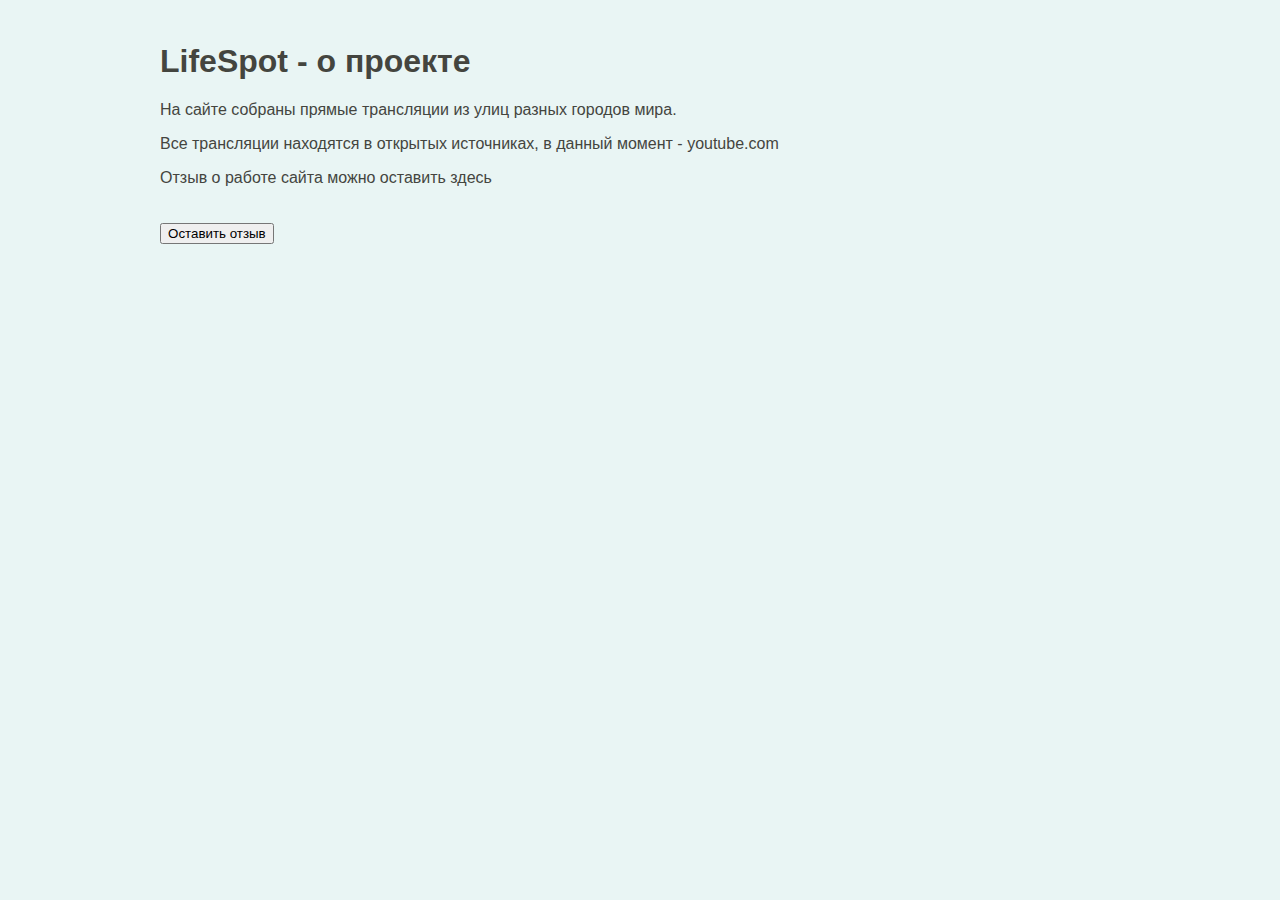
<file: Module27.LifeSpot/Views/about.html>
﻿<!DOCTYPE html>
<html lang="en">

<head>
    <meta charset="UTF-8">
    <title>LifeSpot</title>
    <link href="../Static/CSS/index.css" rel="stylesheet" type="text/css">
    <script type="text/javascript" src="../Static/JS/about.js"></script>
</head>

<header id="header-index">
    <h1>LifeSpot - о проекте</h1>
    <p>На сайте собраны прямые трансляции из улиц разных городов мира.</p>
    <p>Все трансляции находятся в открытых источниках, в данный момент - youtube.com</p>
    <!--SLIDER-->
    <p>Отзыв о работе сайта можно оставить здесь</p>

</header>
<!--SIDEBAR-->
<body>
<div class="reviews">
    <div class="review-button">
        <button onclick="getComment()">Оставить отзыв</button>
    </div>
</div>
</body><!--FOOTER-->

</html>
</file>
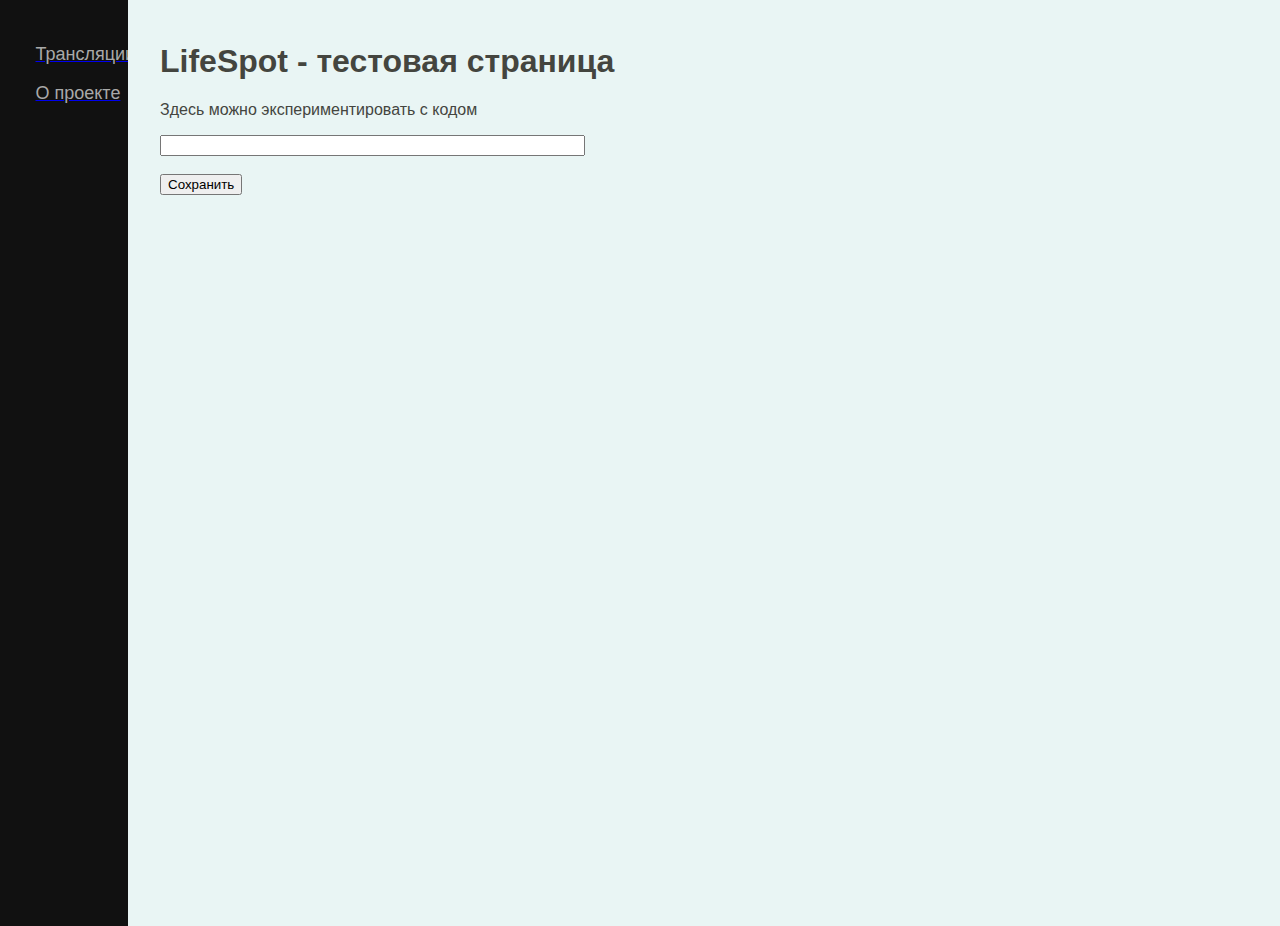
<file: Module27.LifeSpot/Views/testing.html>
﻿<!DOCTYPE html>
<html lang="en">

<head>
    <meta charset="UTF-8">
    <title>LifeSpot</title>
    <link href="../Static/CSS/index.css" rel="stylesheet" type="text/css">
    <script type="text/javascript" defer src="../Static/JS/testingJS.js"></script>
</head>

<header id="header-index">
    <h1>LifeSpot - тестовая страница</h1>
    <p>Здесь можно экспериментировать с кодом</p>
    <input type="text" oninput="" size=50%>
    <br><br>
    <button onclick="saveInput()">Сохранить</button>
</header>

<aside id="sidebar">
    <div class="navbar">
        <a href="/"><p>Трансляции</p></a>
        <a href="/"><p>О проекте</p></a>
    </div>
</aside>

<!--SIDEBAR-->
<body></body>
<!--FOOTER-->

</html>
</file>
<file: Module27.LifeSpot/Static/CSS/index.css>
﻿.video-container{
    display: inline-block;
    padding-left: 1%;
    padding-top: 1%;
    position: relative;
}

.navbar{
    color: darkgray;
    padding-left: 15%;
}

.navbar p{
    color: darkgray;
    padding-left: 15%;
}

.navbar p:hover{
    color: aliceblue;
}

header{
    color: black;
    padding-left: 1%;
    padding-top: 1.2%;
}

#header-index{
    color: #44453f;
}

.searchline:hover{
    
    background-color: aqua;
}

.review-container,.review-button{
    display: inline-block;
    margin-top: 0.5em;
    padding-left: 1%;
    padding-top: 1%;
}

.review-text{
    display: block;
    margin-top: 0.5em;
    padding-left: 1%;
    padding-top: 1%;
}

footer {
    position: fixed;
    bottom: 0;
    font-size: medium;
    color: dimgrey;
    line-height: 66%;
    padding-left: 1%;
}

aside{
    height: 100%; 
    width: 10%;
    position: absolute; 
    z-index: 1;
    top: 0; 
    left: 0;
    background-color: #111; 
    overflow-x: hidden; 
    padding-top: 2%;
    font-size: large;
}

body{
    padding-left: 11%;
}

header,footer,aside,body,.navbar,.video-container{
    font-family: "Helvetica 65 Medium", sans-serif;
}

header,footer,body,.video-container{
    background-color: #e9f5f4;
}

.slideshow-container{
    max-width: 1000px;
    position: relative;
    margin: auto;
}

.prev, .next{
    cursor: pointer;
    position: absolute;
    top: 50%;
    width: auto;
    margin-top: -22px;
    padding: 16px;
    color: white;
    font-weight: bold;
    font-size: 18px;
    transition: 0.6s ease;
    border-radius: 0 3px 3px 0;
}

.next{
    right: 0;
    border-radius: 3px 0 0 3px;
}

.prev:hover, next:hover{
    background-color: rgba(0,0,0,0.8);
}

.text{
    color: #f2f2f2;
    font-size:12px;
    padding: 8px 12px;
    position: absolute;
    top: 0;
}

.active, dot:hover{
    background-color: #717171;
}

.fade{
    -webkit-animation-name: fade;
    -webkit-animation-duration: 1.5s;
    animation-name: fade;
    animation-duration: 1.5s;
}

@-webkit-keyframes fade {
    from{opacity: .4}
    to{opacity: 1}
}
@keyframes fade {
    from{opacity: .4}
    to{opacity: 1}
}
</file>
